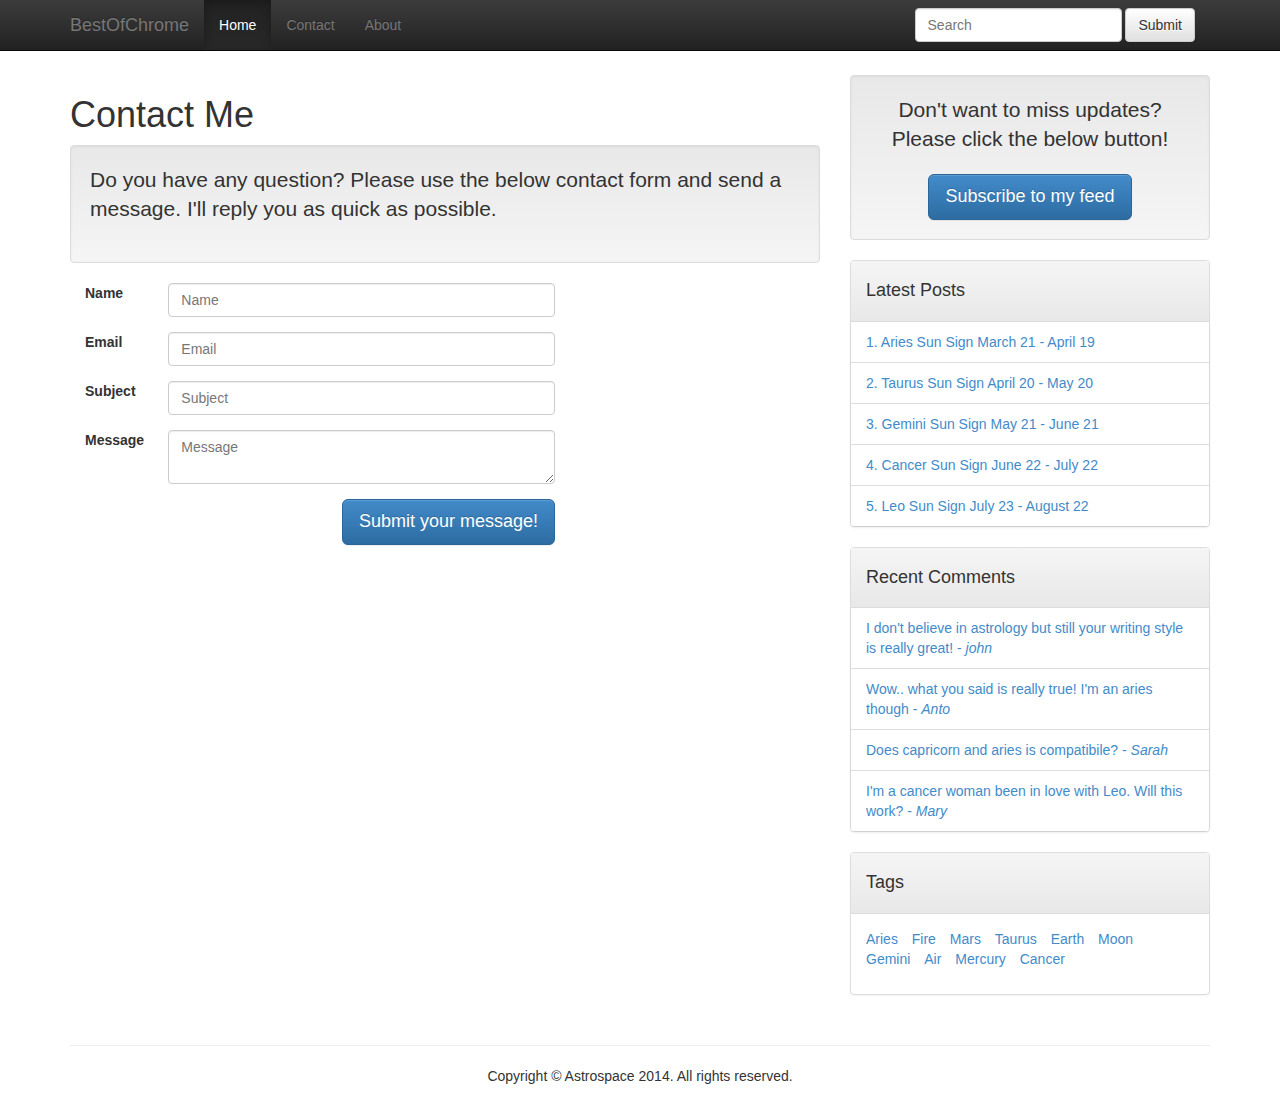
<file: contact.html>
<!DOCTYPE html>
<html lang="en">

<head>
  <meta charset="utf-8">
  <meta name="viewport" content="width=device-width, initial-scale=1.0">
  <meta name="description" content="BestOfChrome">
  <meta name="author" content="info@bestofchrome.com">
  <title>Home</title>
  <!-- Bootstrap CSS file -->
  <link href="css/bootstrap.min.css" rel="stylesheet" />
  <link href="css/bootstrap-theme.min.css" rel="stylesheet" />
  <link href="css/blog.css" rel="stylesheet" />

</head>

<body>
  <header class="navbar navbar-inverse navbar-fixed-top bs-docs-nav" role="banner">
    <div class="container">
      <div class="navbar-header">
        <button class="navbar-toggle" type="button" data-toggle="collapse" data-target=".bs-navbar-collapse">
          <span class="sr-only">Toggle navigation</span>
          <span class="icon-bar"></span>
          <span class="icon-bar"></span>
          <span class="icon-bar"></span>
        </button>
        <a href="index.html" class="navbar-brand">BestOfChrome</a>
      </div>
      <nav class="collapse navbar-collapse bs-navbar-collapse" role="navigation">
        <form class="navbar-form navbar-right" role="search">
          <div class="form-group">
            <input type="text" class="form-control" placeholder="Search">
          </div>
          <button type="submit" class="btn btn-default">Submit</button>
        </form>
        <ul class="nav navbar-nav">
          <li class="active"><a href="index.html">Home</a>
          </li>
          <li><a href="contact.html">Contact</a>
          </li>
          <li><a href="about.html">About</a>
          </li>
        </ul>
      </nav>
    </div>
  </header>

  <div id="body" class="container">
    <div class="row">
      <div class="col-md-8">
        <h1>Contact Me</h1>
        <div class="well">
          <p class="lead">
            Do you have any question? Please use the below contact form and send a message. I'll reply you as quick as possible.
          </p>
        </div>
        <div class="contact-form">
          <form class="form-horizontal col-md-8" role="form">

            <div class="form-group">
              <label for="name" class="col-md-2">Name</label>
              <div class="col-md-10">
                <input type="text" class="form-control" id="name" placeholder="Name">
              </div>
            </div>

            <div class="form-group">
              <label for="email" class="col-md-2">Email</label>
              <div class="col-md-10">
                <input type="email" class="form-control" id="email" placeholder="Email">
              </div>
            </div>

            <div class="form-group">
              <label for="subject" class="col-md-2">Subject</label>
              <div class="col-md-10">
                <input type="subject" class="form-control" id="subject" placeholder="Subject">
              </div>
            </div>

            <div class="form-group">
              <label for="message" class="col-md-2">Message</label>
              <div class="col-md-10">
                <textarea class="form-control" id="message" placeholder="Message"></textarea>
              </div>
            </div>

            <div class="form-group">
              <div class="col-md-12 text-right">
                <button type="submit" class="btn btn-lg btn-primary">Submit your message!</button>
              </div>
            </div>
          </form>
        </div>


      </div>
      <div class="col-md-4">
        <!-- Subscribe to my feed widget -->
        <div class="well text-center">
          <p class="lead">
            Don't want to miss updates? Please click the below button!
          </p>
          <button class="btn btn-primary btn-lg">Subscribe to my feed</button>
        </div>
        <div class="panel panel-default">
          <div class="panel-heading">
            <h4>Latest Posts</h4>
          </div>
          <ul class="list-group">
            <li class="list-group-item"><a href="singlepost.html">1. Aries Sun Sign March 21 - April 19</a>
            </li>
            <li class="list-group-item"><a href="singlepost.html">2. Taurus Sun Sign April 20 - May 20</a>
            </li>
            <li class="list-group-item"><a href="singlepost.html">3. Gemini Sun Sign May 21 - June 21</a>
            </li>
            <li class="list-group-item"><a href="singlepost.html">4. Cancer Sun Sign June 22 - July 22</a>
            </li>
            <li class="list-group-item"><a href="singlepost.html">5. Leo Sun Sign July 23 - August 22 </a>
            </li>
          </ul>
        </div>
        <div class="panel panel-default">
          <div class="panel-heading">
            <h4>Recent Comments</h4>
          </div>
          <ul class="list-group">
            <li class="list-group-item"><a href="#">I don't believe in astrology but still your writing style is really great! - <em>john</em></a>
            </li>
            <li class="list-group-item"><a href="#">Wow.. what you said is really true! I'm an aries though - <em>Anto</em></a>
            </li>
            <li class="list-group-item"><a href="#">Does capricorn and aries is compatibile? - <em>Sarah</em></a>
            </li>
            <li class="list-group-item"><a href="#">I'm a cancer woman been in love with Leo. Will this work? - <em>Mary</em></a>
            </li>
          </ul>
        </div>
        <div class="panel panel-default">
          <div class="panel-heading">
            <h4>Tags</h4>
          </div>
          <div class="panel-body">
            <ul class="list-inline">
              <li><a href="#">Aries</a>
              </li>
              <li><a href="#">Fire</a>
              </li>
              <li><a href="#">Mars</a>
              </li>
              <li><a href="#">Taurus</a>
              </li>
              <li><a href="#">Earth</a>
              </li>
              <li><a href="#">Moon</a>
              </li>
              <li><a href="#">Gemini</a>
              </li>
              <li><a href="#">Air</a>
              </li>
              <li><a href="#">Mercury</a>
              </li>
              <li><a href="#">Cancer</a>
              </li>
            </ul>
          </div>
        </div>
      </div>
    </div>
  </div>

  <footer>
    <div class="container">
      <hr />
      <p class="text-center">Copyright © Astrospace 2014. All rights reserved.</p>
    </div>
  </footer>

  <!-- Jquery and Bootstrap Script files -->
  <script src="js/jquery.min.js"></script>
  <script src="js/bootstrap.min.js"></script>
</body>

</html>
</file>
<file: css/blog.css>
body {
  margin-top: 75px;
}
@media (min-width: 768px) {
  /* tablets and up */

  .group2 {
    text-align: right;
  }
}
footer {
  margin: 10px 0;
}
#comments, #comments li {
  margin: 0;
  padding: 0;
}
#comments li {
  list-style: none;
}
.photo {
  margin-bottom: 10px;
}
.social-buttons button {
  margin-top: 5px;
}

a.list-group-item {
  height: auto;
  min-height: 180px;
  padding: 30px 20px;
}
#myCarousel .carousel-caption {
  left: 0;
  right: 0;
  bottom: 0;
  text-align: left;
  padding: 10px;
  background: rgba(0, 0, 0, 0.6);
  text-shadow: none;
}
#myCarousel .list-group {
  position: absolute;
  top: 0;
  right: 0;
}
#myCarousel .list-group-item {
  border-radius: 0px;
  cursor: pointer;
}
#myCarousel .list-group .active {
  background-color: #eee;
}
@media (min-width: 992px) {
  #myCarousel {
    padding-right: 33.3333%;
  }
  #myCarousel .carousel-controls {
    display: none;
  }
}
@media (max-width: 991px) {
  .carousel-caption p, #myCarousel .list-group {
    display: none;
  }
}
</file>
